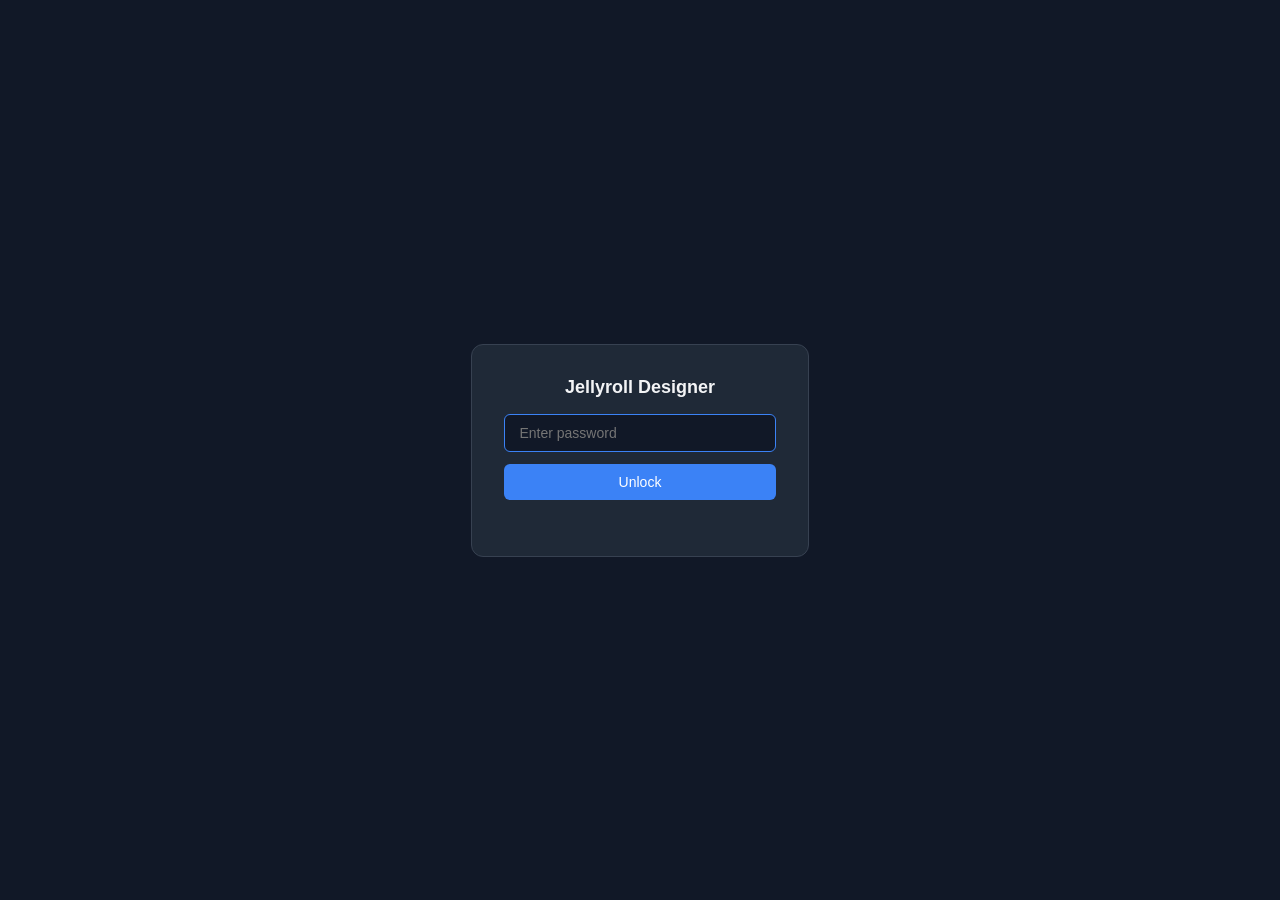
<file: index.html>
<!DOCTYPE html>
<html lang="en">
<head>
<meta charset="UTF-8">
<meta name="viewport" content="width=device-width, initial-scale=1.0">
<title>Jellyroll Designer</title>
<link rel="stylesheet" href="css/style.css?v=20260501g">
<style>
  body { overflow: auto; height: 100vh; display: flex; align-items: center; justify-content: center; }
  .landing { text-align: center; max-width: 400px; width: 100%; }
  .landing h1 { color: var(--fg); font-size: 22px; margin-bottom: 6px; }
  .landing p { color: var(--fg2); font-size: 12px; margin-bottom: 24px; }
  .landing-buttons { display: flex; flex-direction: column; gap: 12px; }
  .landing-btn { display: block; padding: 16px 24px; border-radius: 8px; font-size: 15px; font-weight: bold; text-decoration: none; cursor: pointer; border: 1px solid var(--border); transition: transform 0.1s, box-shadow 0.1s; }
  .landing-btn:hover { transform: translateY(-1px); box-shadow: 0 4px 12px rgba(0,0,0,0.3); }
  .landing-btn.designer { background: var(--accent); color: #fff; border-color: var(--accent); }
  .landing-btn.designer:hover { background: var(--accent2); }
  .landing-btn.inventory { background: #0891b2; color: #fff; border-color: #0891b2; }
  .landing-btn.inventory:hover { background: #0e7490; }
  .landing-btn span { display: block; font-size: 11px; font-weight: normal; margin-top: 4px; opacity: 0.8; }
</style>
</head>
<body>

<div id="authGate">
  <div class="box">
    <h2>Jellyroll Designer</h2>
    <input type="password" id="authPass" placeholder="Enter password" autofocus>
    <button onclick="checkAuth()">Unlock</button>
    <div class="err" id="authErr"></div>
  </div>
</div>

<div class="landing" id="landingMain" style="display:none">
  <h1>Jellyroll Battery Cell Designer</h1>
  <p>220Ah cylindrical dry cell design and production management</p>
  <div class="landing-buttons">
    <a href="designer.html" class="landing-btn designer">
      Cell Designer
      <span>Simulate winding, tab placement, formulations &amp; views</span>
    </a>
    <a href="inventory.html" class="landing-btn inventory">
      Inventory Dashboard
      <span>Manage stock, receive shipments, track lots &amp; low-stock alerts</span>
    </a>
  </div>
</div>

<script>
function checkAuth() {
  const p = document.getElementById('authPass').value;
  if (p === atob('WmluY0Fub2Rl')) {
    sessionStorage.setItem('jr_auth', '1');
    document.getElementById('authGate').classList.add('hidden');
    document.getElementById('landingMain').style.display = '';
  } else {
    document.getElementById('authErr').textContent = 'Incorrect password';
    document.getElementById('authPass').value = '';
  }
}
document.getElementById('authPass').addEventListener('keydown', e => { if (e.key === 'Enter') checkAuth(); });
if (sessionStorage.getItem('jr_auth') === '1') {
  document.getElementById('authGate').classList.add('hidden');
  document.getElementById('landingMain').style.display = '';
}
</script>
</body>
</html>
</file>
<file: css/style.css>
#authGate { position:fixed; inset:0; z-index:9999; display:flex; align-items:center; justify-content:center; background:#111827; }
#authGate.hidden { display:none; }
#authGate .box { background:#1f2937; border:1px solid #374151; border-radius:12px; padding:32px; text-align:center; min-width:300px; }
#authGate h2 { color:#f3f4f6; margin-bottom:16px; font-size:18px; }
#authGate input { width:100%; padding:10px 14px; border:1px solid #4b5563; border-radius:6px; background:#111827; color:#f3f4f6; font-size:14px; margin-bottom:12px; }
#authGate input:focus { outline:none; border-color:#3b82f6; }
#authGate button { width:100%; padding:10px; background:#3b82f6; color:#fff; border:none; border-radius:6px; font-size:14px; cursor:pointer; }
#authGate button:hover { background:#2563eb; }
#authGate .err { color:#ef4444; font-size:12px; margin-top:8px; min-height:16px; }
:root {
  --bg: #111827; --bg2: #1f2937; --bg3: #374151; --fg: #f3f4f6; --fg2: #9ca3af;
  --accent: #3b82f6; --accent2: #2563eb; --green: #16a34a; --red: #ef4444;
  --border: #4b5563; --input-bg: #1f2937; --card-bg: #1f2937;
  --canvas-bg: #111827;
}
@media (prefers-color-scheme: light) {
  :root {
    --bg: #f9fafb; --bg2: #ffffff; --bg3: #e5e7eb; --fg: #111827; --fg2: #6b7280;
    --accent: #3b82f6; --accent2: #2563eb; --green: #16a34a; --red: #ef4444;
    --border: #d1d5db; --input-bg: #ffffff; --card-bg: #ffffff;
    --canvas-bg: #ffffff;
  }
}
* { margin:0; padding:0; box-sizing:border-box; }
body { font-family: sans-serif; font-size: 12px; color: var(--fg); background: var(--bg); overflow: hidden; height: 100vh; }
.app { display: grid; grid-template-columns: 420px 1fr; height: 100vh; }
.left { background: var(--bg2); border-right: 1px solid var(--border); overflow: hidden; display: flex; flex-direction: column; }
.left-tabs { display: flex; border-bottom: 1px solid var(--border); flex-shrink: 0; }
.left-tab { flex: 1; padding: 6px 4px; font-size: 10px; cursor: pointer; border-bottom: 2px solid transparent; color: var(--fg2); background: none; border-radius: 0; text-align: center; }
.left-tab:hover { color: var(--fg); }
.left-tab.active { color: var(--accent); border-bottom-color: var(--accent); }
.left-tab-content { display: none; overflow-y: auto; flex: 1; padding: 8px; }
.left-tab-content.active { display: flex; flex-direction: column; gap: 8px; }
.left-bottom { flex-shrink: 0; padding: 6px 8px; border-top: 1px solid var(--border); display: flex; flex-direction: column; gap: 4px; }
.comp-table { width: 100%; border-collapse: collapse; font-size: 10px; }
.comp-table th { text-align: left; padding: 2px 3px; color: var(--fg2); font-size: 9px; border-bottom: 1px solid var(--border); }
.comp-table td { padding: 2px 3px; }
.comp-table input { width: 100%; padding: 2px 3px; border: 1px solid var(--border); border-radius: 3px; background: var(--input-bg); color: var(--fg); font-size: 10px; }
.comp-total { font-weight: bold; padding: 3px; border-top: 1px solid var(--border); font-size: 10px; }
.comp-total.ok { color: var(--green); }
.comp-total.err { color: var(--red); }
.right { display: flex; flex-direction: column; overflow: hidden; }
.panel { background: var(--card-bg); border: 1px solid var(--border); border-radius: 6px; padding: 8px; }
.panel h3 { font-size: 11px; text-transform: uppercase; color: var(--fg2); margin-bottom: 6px; letter-spacing: 0.5px; }
.param-grid { display: grid; grid-template-columns: 1fr 1fr; gap: 4px; }
.param-item { display: flex; flex-direction: column; gap: 2px; }
.param-item label { font-size: 10px; color: var(--fg2); }
.param-item input, .param-item select { width: 100%; padding: 3px 5px; border: 1px solid var(--border); border-radius: 4px; background: var(--input-bg); color: var(--fg); font-size: 11px; }
.param-item input:focus { outline: none; border-color: var(--accent); }
button { cursor: pointer; border: none; border-radius: 4px; font-size: 11px; padding: 5px 10px; }
.btn-primary { background: var(--accent); color: #fff; }
.btn-primary:hover { background: var(--accent2); }
.btn-primary.needs-run { background: #eab308; color: #000; animation: pulse 1s infinite; }
@keyframes pulse { 50% { opacity: 0.8; } }
.btn-sm { padding: 2px 6px; font-size: 10px; background: var(--bg3); color: var(--fg); }
.btn-sm:hover { background: var(--border); }
.btn-danger { background: var(--red); color: #fff; padding: 2px 6px; font-size: 10px; }
.run-bar { display: flex; gap: 6px; align-items: center; }
.run-bar .ts { font-size: 10px; color: var(--fg2); }
.layer-card { background: var(--bg); border: 1px solid var(--border); border-radius: 6px; padding: 6px; margin-bottom: 4px; }
.layer-header { display: flex; align-items: center; gap: 4px; margin-bottom: 4px; }
.layer-header input[type="color"] { width: 22px; height: 22px; border: none; padding: 0; cursor: pointer; border-radius: 3px; }
.layer-header input[type="text"] { flex: 1; padding: 2px 4px; border: 1px solid var(--border); border-radius: 3px; background: var(--input-bg); color: var(--fg); font-size: 11px; font-weight: bold; }
.layer-header select { padding: 2px; border: 1px solid var(--border); border-radius: 3px; background: var(--input-bg); color: var(--fg); font-size: 10px; }
.layer-props { display: grid; grid-template-columns: 1fr 1fr 1fr 1fr; gap: 3px; margin-top: 4px; }
.layer-props .param-item input { font-size: 10px; padding: 2px 3px; }
.layer-actions { display: flex; gap: 2px; }
.badge { font-size: 9px; padding: 1px 4px; border-radius: 3px; background: var(--accent); color: #fff; }
.info-bar { display: flex; gap: 8px; padding: 6px 10px; background: var(--bg2); border-bottom: 1px solid var(--border); font-size: 11px; flex-wrap: wrap; align-items: center; }
.info-bar span { color: var(--fg2); }
.info-bar strong { color: var(--fg); }
.view-tabs { display: flex; border-bottom: 1px solid var(--border); background: var(--bg2); }
.view-tab { padding: 8px 16px; font-size: 12px; cursor: pointer; border-bottom: 2px solid transparent; color: var(--fg2); background: none; border-radius: 0; }
.view-tab:hover { color: var(--fg); }
.view-tab.active { color: var(--accent); border-bottom-color: var(--accent); }
/* Canvas area takes most of the space */
.canvas-wrap { flex: 1; min-height: 0; position: relative; overflow: auto; background: var(--canvas-bg); }
.canvas-wrap canvas { display: block; }
#threeContainer { width: 100%; height: 100%; }
/* Top section: collapsible visual design (info-bar + view-tabs + canvas) */
.top-section { display: flex; flex-direction: column; flex: 1; min-height: 0; overflow: hidden; }
.top-section.collapsed .info-bar,
.top-section.collapsed .view-tabs,
.top-section.collapsed .canvas-wrap { display: none; }
.top-section.collapsed { flex: 0 0 28px; }
/* When the top is collapsed, let the bottom take all remaining space */
.top-section.collapsed ~ .bottom-section { max-height: none; flex: 1; }
.top-toggle { display: flex; align-items: center; gap: 6px; padding: 4px 10px; background: var(--bg2); border-top: 1px solid var(--border); cursor: pointer; font-size: 11px; color: var(--fg2); user-select: none; }
.top-toggle:hover { color: var(--fg); }
/* Bottom section: collapsible summary + table */
.bottom-section { display: flex; flex-direction: column; flex-shrink: 0; max-height: 45vh; overflow: hidden; }
.bottom-section.collapsed .summary-cards,
.bottom-section.collapsed .results-area { display: none; }
.bottom-section.collapsed { max-height: 28px; }
#cellAssemblyBody.collapsed { display: none; }
.overhead-row { display: grid; grid-template-columns: 100px 1fr 60px 40px; gap: 4px; align-items: center; font-size: 10px; }
.overhead-row label { color: var(--fg2); font-size: 9px; }
.overhead-row select, .overhead-row input { padding: 2px 4px; font-size: 9px; border: 1px solid var(--border); border-radius: 3px; background: var(--input-bg); color: var(--fg); }
.results-area { overflow-y: auto; }
.bottom-toggle { display: flex; align-items: center; gap: 6px; padding: 4px 10px; background: var(--bg2); border-top: 1px solid var(--border); cursor: pointer; font-size: 11px; color: var(--fg2); user-select: none; }
.bottom-toggle:hover { color: var(--fg); }
.summary-cards { display: flex; gap: 6px; padding: 6px 10px; background: var(--bg2); }
.summary-card { flex: 1; text-align: center; padding: 4px; background: var(--bg); border-radius: 6px; border: 1px solid var(--border); }
.summary-card .val { font-size: 14px; font-weight: bold; }
.summary-card .lbl { font-size: 9px; color: var(--fg2); }
.results-area { background: var(--bg2); overflow-y: auto; flex: 1; min-height: 0; }
.results-area table { width: 100%; border-collapse: collapse; font-size: 11px; }
.results-area th { background: var(--bg3); padding: 4px 6px; text-align: left; position: sticky; top: 0; }
.results-area td { padding: 3px 6px; border-bottom: 1px solid var(--border); }
.file-actions { display: flex; gap: 4px; padding: 4px 0; }
.legend { position: absolute; bottom: 10px; right: 10px; background: var(--bg2); border: 1px solid var(--border); border-radius: 6px; padding: 6px; font-size: 10px; max-height: 200px; overflow-y: auto; z-index: 10; }
.legend-item { display: flex; align-items: center; gap: 4px; cursor: pointer; padding: 2px 0; }
.legend-item .swatch { width: 12px; height: 12px; border-radius: 2px; border: 1px solid var(--border); }
.legend-item.hidden { opacity: 0.4; }
.legend-btns { display: flex; gap: 4px; margin-bottom: 4px; }
.modal-overlay { position:fixed; inset:0; z-index:9998; background:rgba(0,0,0,0.6); display:flex; align-items:center; justify-content:center; }
.modal-overlay.hidden { display:none; }
.modal-box { background:var(--bg2); border:1px solid var(--border); border-radius:10px; padding:16px; min-width:360px; max-width:600px; max-height:80vh; overflow-y:auto; }
.modal-box h3 { font-size:14px; margin-bottom:10px; }
.modal-box .close-btn { float:right; cursor:pointer; background:none; color:var(--fg2); font-size:16px; border:none; }
.modal-box input[type="text"], .modal-box input[type="password"] { width:100%; padding:6px 8px; border:1px solid var(--border); border-radius:4px; background:var(--input-bg); color:var(--fg); font-size:12px; margin-bottom:8px; }
.modal-box .design-row { display:flex; justify-content:space-between; align-items:center; padding:6px 8px; border-bottom:1px solid var(--border); cursor:pointer; font-size:11px; }
.modal-box .design-row:hover { background:var(--bg3); }
.btn-cloud { background:#7c3aed; color:#fff; font-size:10px; padding:3px 8px; }
.btn-cloud:hover { background:#6d28d9; }
.toast { position:fixed; bottom:20px; right:20px; background:#16a34a; color:#fff; padding:8px 16px; border-radius:6px; font-size:12px; z-index:9999; transition:opacity 0.3s; }
.toast.error { background:#ef4444; }

/* Mobile toggle button — hidden on desktop */
.mobile-panel-toggle { display: none; }

/* ===== MOBILE RESPONSIVE ===== */
@media (max-width: 768px) {
  body { overflow: auto; height: auto; }
  .app { display: flex; flex-direction: column; height: auto; min-height: 100vh; }

  /* Left panel becomes collapsible top section */
  .left { border-right: none; border-bottom: 1px solid var(--border); max-height: 50vh; overflow: hidden; transition: max-height 0.3s ease; }
  .left.collapsed { max-height: 0; border-bottom: none; }
  .left-tabs { overflow-x: auto; }
  .left-tab { padding: 10px 8px; font-size: 12px; white-space: nowrap; }
  .left-tab-content { padding: 10px; }

  /* Toggle button visible on mobile */
  .mobile-panel-toggle {
    display: flex; align-items: center; justify-content: center; gap: 6px;
    padding: 8px; background: var(--bg2); border-bottom: 1px solid var(--border);
    font-size: 12px; color: var(--fg2); cursor: pointer; user-select: none;
    -webkit-tap-highlight-color: transparent;
  }
  .mobile-panel-toggle:active { background: var(--bg3); }

  /* Right panel fills remaining space */
  .right { min-height: 60vh; }
  .canvas-wrap { min-height: 300px; height: 50vh; }

  /* Info bar wraps nicely */
  .info-bar { font-size: 10px; padding: 6px 8px; gap: 4px; }

  /* View tabs scroll horizontally */
  .view-tabs { overflow-x: auto; -webkit-overflow-scrolling: touch; }
  .view-tab { padding: 10px 12px; font-size: 12px; white-space: nowrap; }

  /* Larger touch targets for inputs */
  .param-item input, .param-item select { padding: 6px 8px; font-size: 13px; min-height: 36px; }
  .comp-table input { padding: 4px 6px; font-size: 12px; min-height: 32px; }
  button { min-height: 36px; padding: 8px 12px; font-size: 12px; }
  .btn-sm { min-height: 28px; padding: 4px 8px; font-size: 11px; }

  /* Layer cards more spacious */
  .layer-card { padding: 8px; }
  .layer-props { grid-template-columns: 1fr 1fr; gap: 6px; }
  .layer-header input[type="text"] { font-size: 13px; padding: 4px 6px; }

  /* Bottom section */
  .bottom-section { max-height: none; }
  .summary-cards { flex-wrap: wrap; }
  .summary-card { min-width: 80px; }
  .results-area table { font-size: 10px; }
  .results-area th, .results-area td { padding: 4px; }

  /* File action buttons wrap */
  .file-actions { flex-wrap: wrap; }
  .run-bar { flex-wrap: wrap; }
  .run-bar button { flex: 1; }

  /* Legend repositioned */
  .legend { bottom: 4px; right: 4px; max-height: 150px; font-size: 9px; }

  /* Modal full-width */
  .modal-box { min-width: auto; width: 90vw; max-width: 90vw; }

  /* Auth gate input larger */
  #authGate input { font-size: 16px; padding: 12px 14px; }
  #authGate button { font-size: 16px; padding: 12px; }
}

/* Small phones */
@media (max-width: 480px) {
  .param-grid { grid-template-columns: 1fr; }
  .layer-props { grid-template-columns: 1fr 1fr; }
  .summary-cards { gap: 4px; }
  .summary-card .val { font-size: 12px; }
  .info-bar { font-size: 9px; }
}

/* ========== INVENTORY MODAL ========== */
#modalInventory h4 { margin: 6px 0 8px; font-size: 13px; border-bottom: 1px solid var(--border); padding-bottom: 4px; }
.inv-help { font-size: 10px; color: var(--fg2); margin: 4px 0 10px; }
.inv-grid-2 { display: grid; grid-template-columns: 1fr 1fr; gap: 8px 10px; }
.inv-field { display: flex; flex-direction: column; gap: 2px; }
.inv-field.inv-full { grid-column: 1 / -1; }
.inv-field label { font-size: 10px; color: var(--fg2); }
.inv-field input, .inv-field select, .inv-field textarea {
  padding: 4px 6px; font-size: 11px; background: var(--input-bg); color: var(--fg);
  border: 1px solid var(--border); border-radius: 4px;
}
.inv-field textarea { resize: vertical; font-family: inherit; }
.inv-submit { width: 100%; margin-top: 12px; }

/* Recipe rows */
.recipe-header, .recipe-row {
  display: grid;
  grid-template-columns: 2fr 1fr 0.8fr 1.5fr 28px;
  gap: 4px;
  align-items: center;
  margin-bottom: 3px;
}
.recipe-header { font-size: 9px; color: var(--fg2); font-weight: bold; margin-top: 6px; }
.recipe-row input, .recipe-row select {
  padding: 3px 5px; font-size: 10px; background: var(--input-bg); color: var(--fg);
  border: 1px solid var(--border); border-radius: 3px; min-width: 0;
}
.btn-remove { background: var(--red, #dc2626) !important; color: #fff !important; padding: 2px 6px !important; font-size: 11px !important; }

/* Production preview */
.inv-preview { margin-top: 10px; font-size: 10px; }
.inv-preview-table { width: 100%; border-collapse: collapse; font-size: 10px; }
.inv-preview-table th, .inv-preview-table td {
  padding: 3px 6px; text-align: left; border-bottom: 1px solid var(--border);
}
.inv-preview-table th { background: rgba(100,100,100,0.1); font-weight: bold; color: var(--fg2); }
.inv-preview-table td em { color: #ef4444; font-size: 9px; }

/* Make modal input text fields a bit taller */
#modalInventory input[type="text"], #modalInventory input[type="number"], #modalInventory input[type="date"], #modalInventory select, #modalInventory textarea {
  padding: 4px 6px; font-size: 11px;
}
</file>
